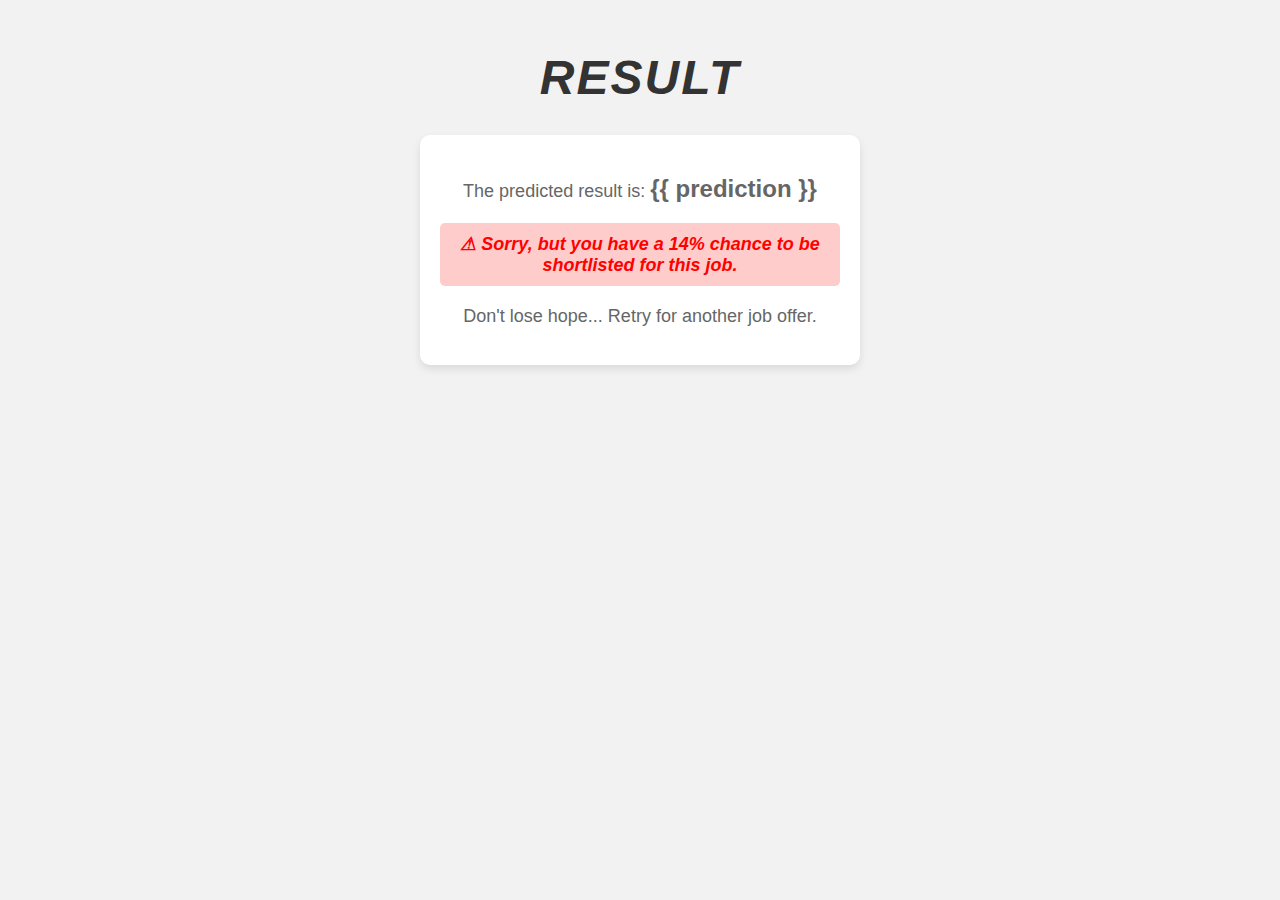
<file: templates/resultfail.html>
<!DOCTYPE html>
<html>
<head>
    <title>AI HIRING Result</title>
    <style>
        body {
            font-family: 'Segoe UI', Tahoma, Geneva, Verdana, sans-serif;
            background-color: #f2f2f2;
            text-align: center;
            margin: 0;
            padding: 0;
        }

        h1 {
            font-family: 'Montserrat', Arial, sans-serif;
            color: #333;
            font-size: 48px;
            font-weight: bold;
            text-transform: uppercase;
            letter-spacing: 2px;
            margin-top: 50px;
            margin-bottom: 20px;
            /* Remove the border-bottom property */
            padding-bottom: 10px;
            /* Updated font style */
            font-style: italic;
        }

        .spa {
            font-weight: bold;
            font-size: 24px;
        }

        p {
            margin-top: 20px;
            color: #666;
            font-size: 18px;
        }

        .card {
            background-color: #ffffff;
            border-radius: 10px;
            box-shadow: 0px 4px 8px rgba(0, 0, 0, 0.1);
            padding: 20px;
            margin: 20px auto;
            max-width: 400px;
        }

        p.error {
            background-color: #ffcccc;
            padding: 10px;
            border-radius: 5px;
            font-weight: bold;
            font-style: italic;
            color: #ff0000;
        }

        p.error::before {
            content: "⚠ ";
        }
    </style>
</head>
<body>
    <!-- Removed the border-bottom from the h1 tag -->
    <h1>Result</h1>
    <div class="card">
        <p>The predicted result is: <span class="spa">{{ prediction }}</span></p>
        <p class="error">Sorry, but you have a 14% chance to be shortlisted for this job.</p>
        <p>Don't lose hope... Retry for another job offer.</p>
    </div>
</body>
</html>
</file>
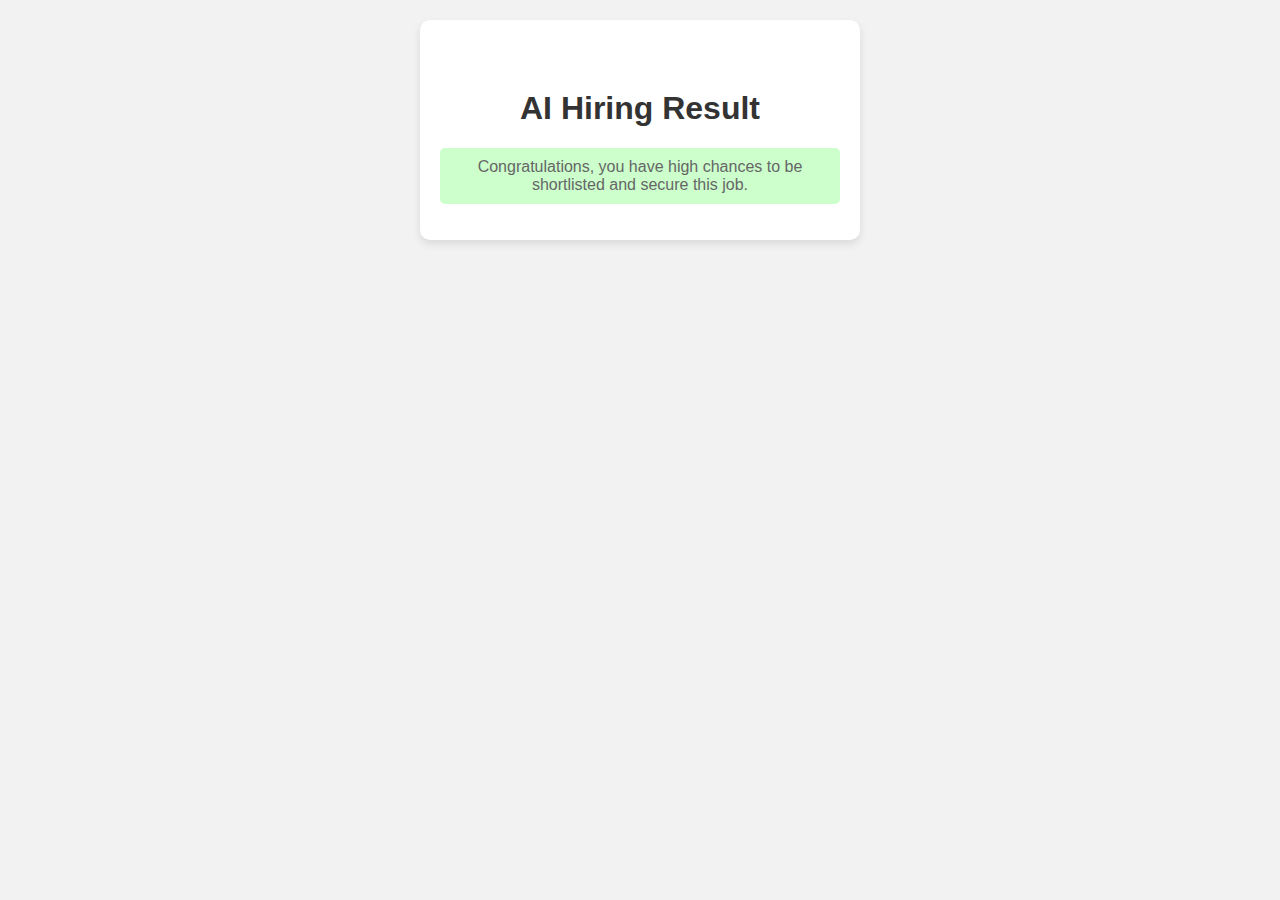
<file: templates/resultsuccess.html>
<!DOCTYPE html>
<html>
<head>
    <title>AI HIRING Result</title>
    <style>
        body {
            font-family: Arial, sans-serif;
            background-color: #f2f2f2;
            text-align: center;
            margin: 0;
            padding: 0;
        }

        h1 {
            color: #333;
            margin-top: 50px;
        }

        .card {
            background-color: #ffffff;
            border-radius: 10px;
            box-shadow: 0px 4px 8px rgba(0, 0, 0, 0.1);
            padding: 20px;
            margin: 20px auto;
            max-width: 400px;
        }

        .spa {
            font-weight: bold;
            font-size: 24px;
        }

        p {
            margin-top: 20px;
            color: #666;
        }

        p.success {
            background-color: #ccffcc;
            padding: 10px;
            border-radius: 5px;
        }

        
    </style>
</head>
<body>
    <div class="card">
        <h1>AI Hiring Result</h1>
        
        <p class="success">Congratulations, you have high chances to be shortlisted and secure this job.</p>
    </div>
</body>
</html>
</file>
